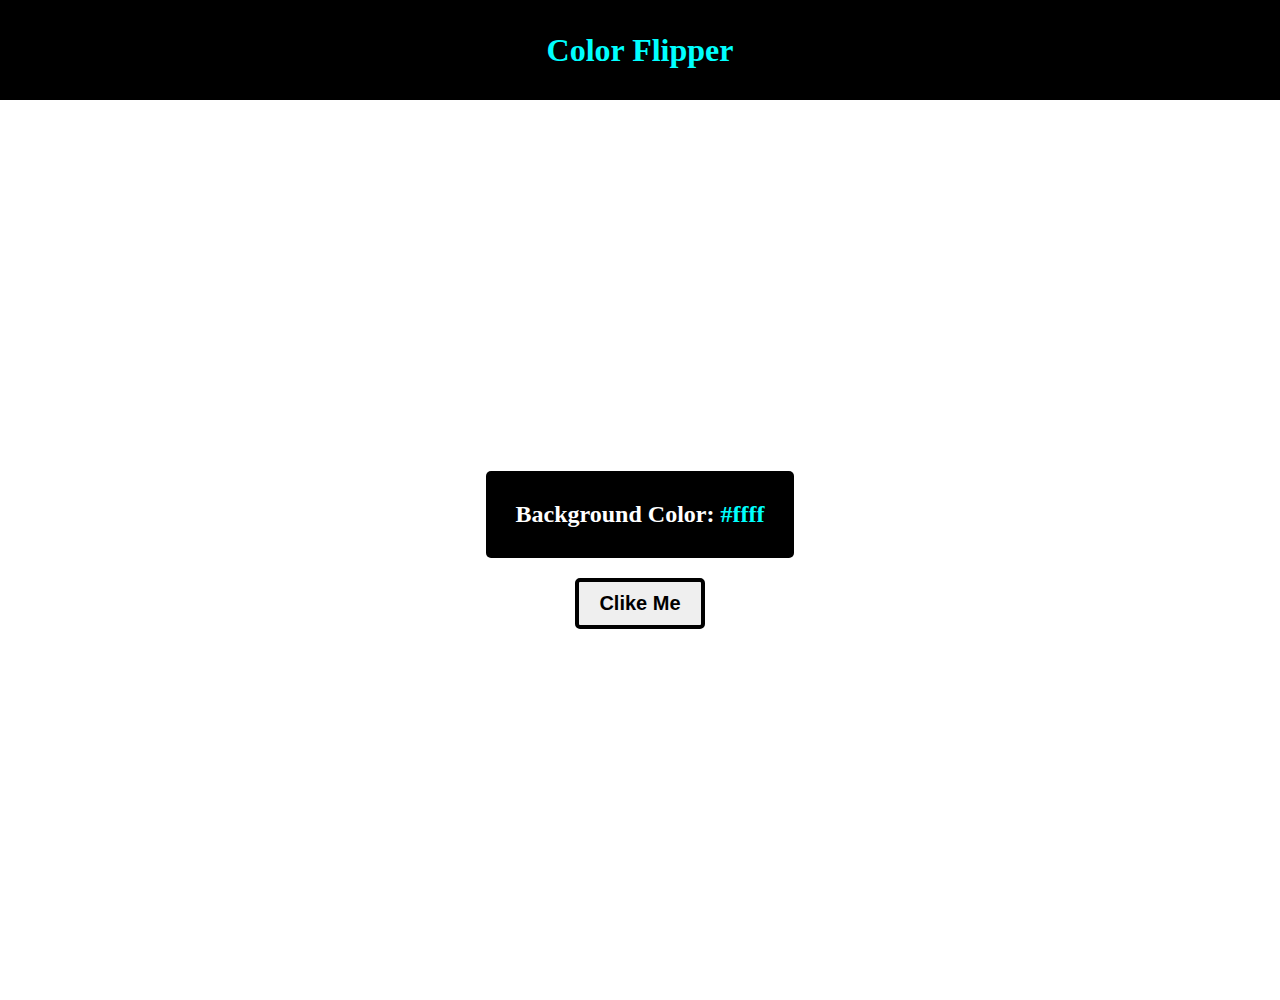
<file: Color Flipper/index.html>
<!DOCTYPE html>
<html lang="en">
<head>
    <meta charset="UTF-8">
    <meta name="viewport" content="width=device-width, initial-scale=1.0">
    <title>Document</title>
    <link rel="stylesheet" href="style.css">
</head>
<body>
    <nav>
        <h1>Color Flipper</h1>
    </nav>
    <main>
        <div class="container">
            <h2>Background Color: <span>#ffff</span></h2>
            <button>Clike Me</button>
        </div>
    </main>
    <script src="script.js"></script>
</body>
</html>
</file>
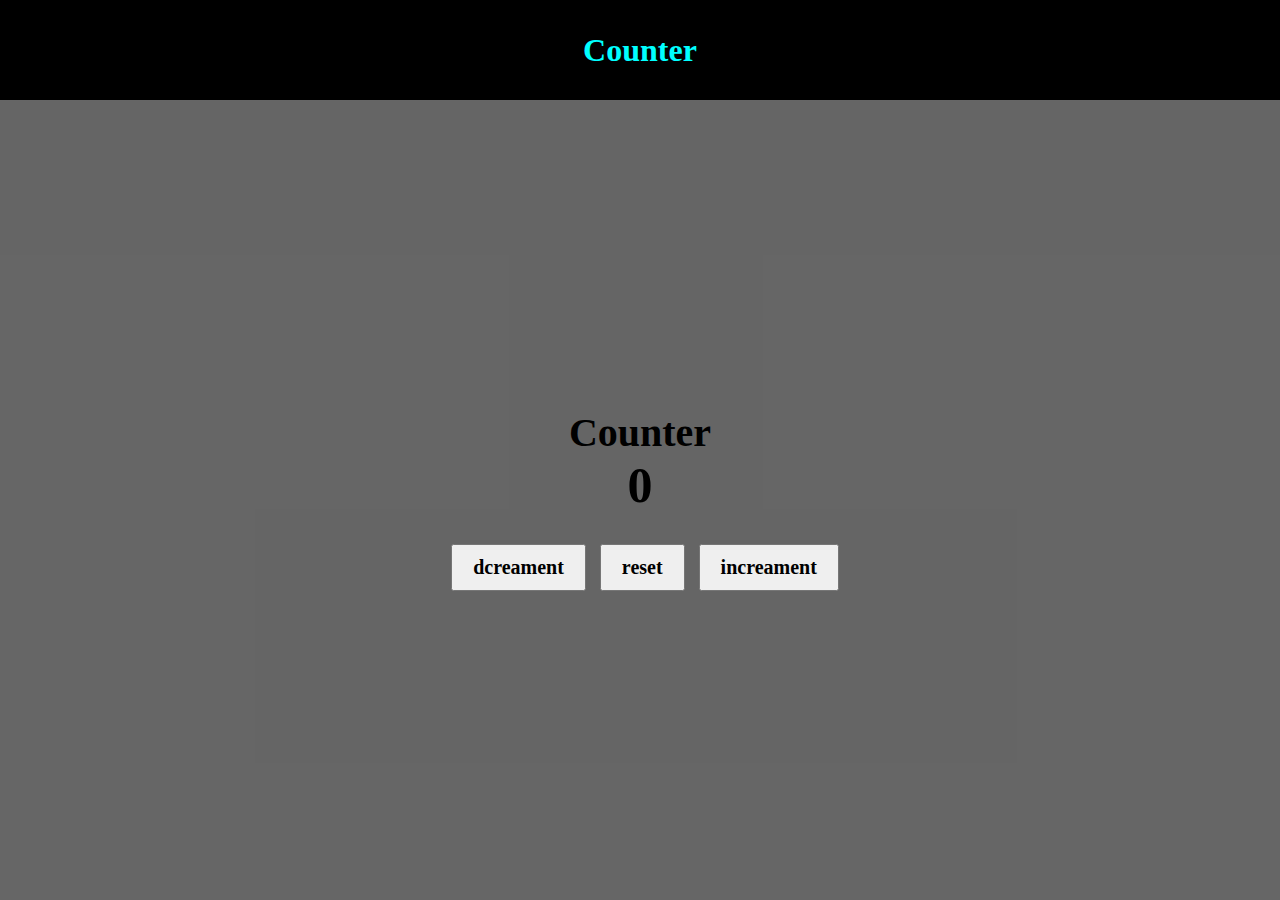
<file: Counter/index.html>
<!DOCTYPE html>
<html lang="en">
<head>
    <meta charset="UTF-8">
    <meta name="viewport" content="width=device-width, initial-scale=1.0">
    <link rel="stylesheet" href="style.css">
    <title>Document</title>
</head>
<body>

    <main>
        <div class="container">
            <nav>
                <h1>Counter</h1>
            </nav>

            <div class="counter">
                <div class="result">
                    <h1>Counter</h1>
                    <h2 id="value">0</h2>
                </div>
                <div class="btnContainer">
                    <button class="btn dcreament" >dcreament</button>
                    <button class="btn reset" >reset</button>
                    <button class="btn increament" >increament</button>
                </div>
            </div>
        </div>
    </main>
    <script src="script.js"></script>
</body>
</html>
</file>
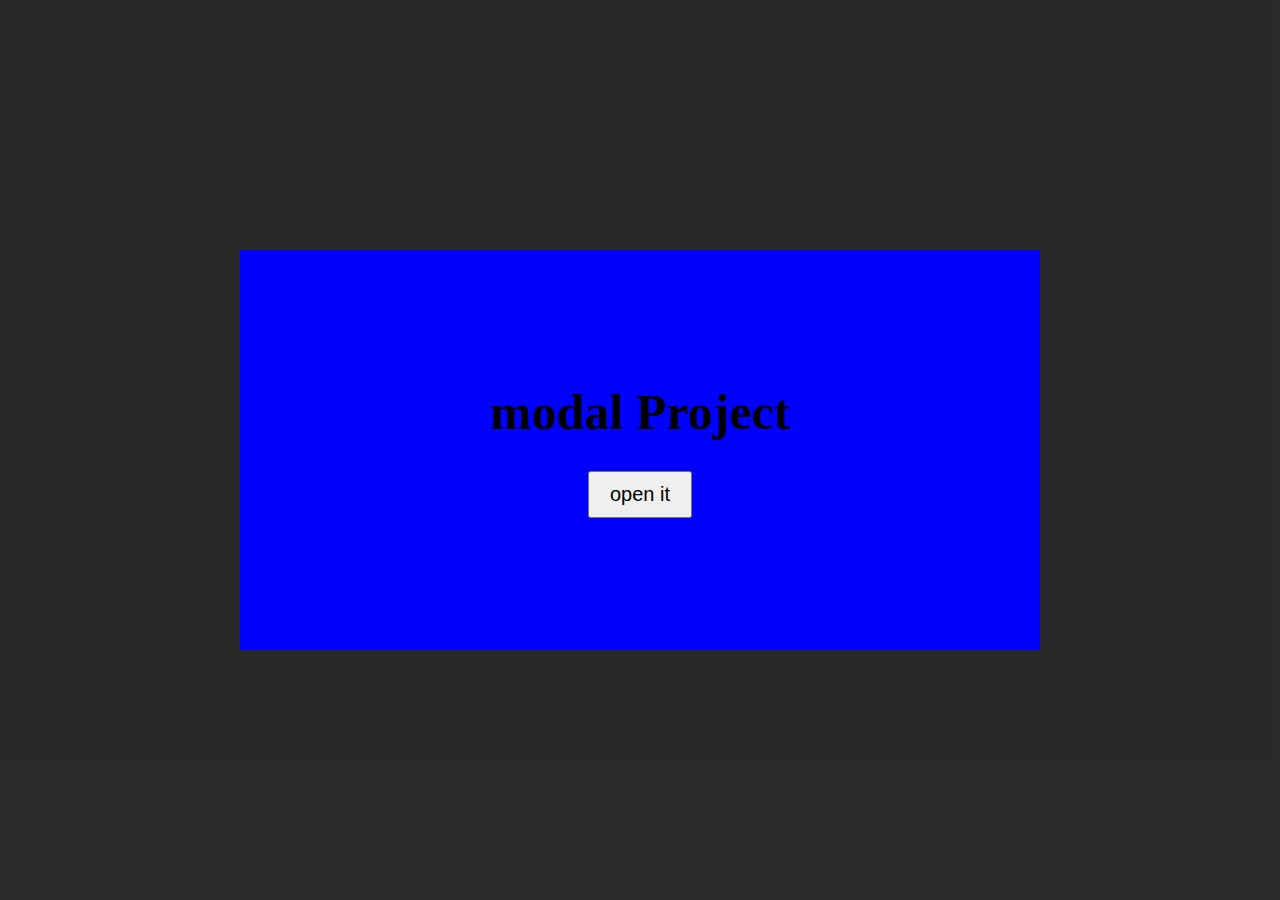
<file: modle/index.html>
<!DOCTYPE html>
<html lang="en">
<head>
    <meta charset="UTF-8">
    <meta name="viewport" content="width=device-width, initial-scale=1.0">
    <link rel="stylesheet" href="style.css">
    <title>Document</title>
</head>
<body>
    <main>
        <div class="container">
            <div class="modal-container">
                <h1>modal Project</h1>
                <button class="open-btn">open it</button>
            </div>
            <div class="overflow-modal-container">
                <h1>this is you modal</h1>
                <button class="close-btn">close it</button>
            </div>
        </div>
    </main>
    <script src="script.js"></script>
</body>
</html>
</file>
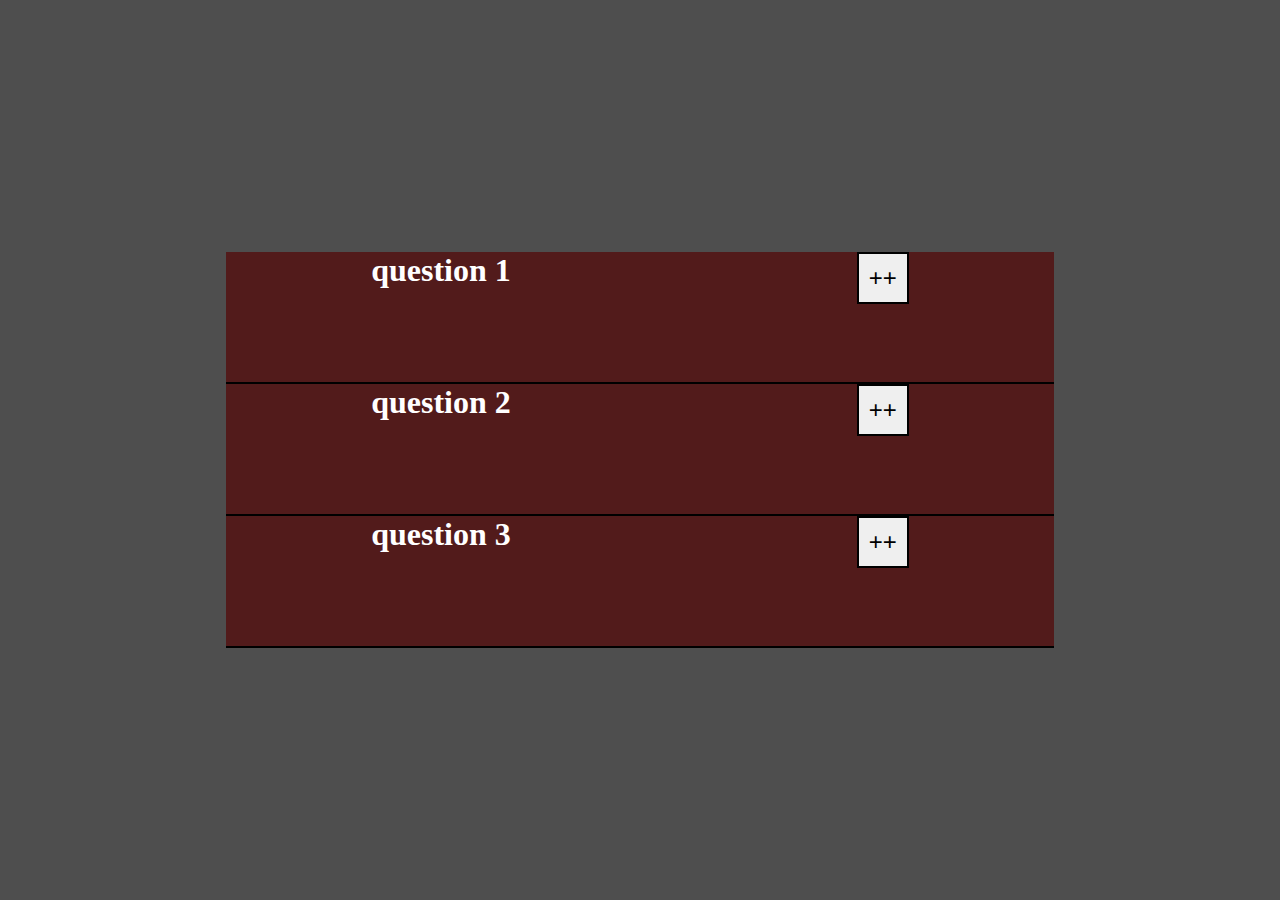
<file: questions/index.html>
<!DOCTYPE html>
<html lang="en">

<head>
    <meta charset="UTF-8">
    <meta name="viewport" content="width=, initial-scale=1.0">
    <title>Document</title>
    <link rel="stylesheet" href="style.css">
</head>

<body>
    <div class="container">
        <section>
            <div class="questions">
                <div class="heading">
                    <h1>question 1</h1>
                    <button type="button" class="question-btn">
                        <span class="puls-btn">++</span>
                        <span class="minus-btn">--</span>
                    </button>
                </div>
                <div class="question-text">
                    <p>
                      Lorem ipsum dolor sit amet, consectetur adipisicing elit. Est
                      dolore illo dolores quia nemo doloribus quaerat, magni numquam
                      repellat reprehenderit.
                    </p>
                  </div>
            </div>
            <div class="questions">
                <div class="heading">
                    <h1>question 2</h1>
                    <button type="button" class="question-btn">
                        <span class="puls-btn">++</span>
                        <span class="minus-btn">--</span>
                    </button>
                </div>
                <div class="question-text">
                    <p>
                      Lorem ipsum dolor sit amet, consectetur adipisicing elit. Est
                      dolore illo dolores quia nemo doloribus quaerat, magni numquam
                      repellat reprehenderit.
                    </p>
                  </div>
            </div>
            <div class="questions">
                <div class="heading">
                    <h1>question 3</h1>
                    <button type="button" class="question-btn">
                        <span class="puls-btn">++</span>
                        <span class="minus-btn">--</span>
                    </button>
                </div>
                <div class="question-text">
                    <p>
                      Lorem ipsum dolor sit amet, consectetur adipisicing elit. Est
                      dolore illo dolores quia nemo doloribus quaerat, magni numquam
                      repellat reprehenderit.
                    </p>
                  </div>
            </div>
        </section>
    </div>
    <script src="script.js"></script>
</body>

</html>
</file>
<file: Color Flipper/style.css>
* {
    margin: 0;
    padding: 0;
    box-sizing: border-box;
}

html , body ,main{
    width: 100%;
    height: 100%;
}

nav {
    height: 100px;
    width: 100%;
    background-color: black;
    color: aqua;
    display: flex;
    align-items: center;
    justify-content: center;
}

.container{
    width: 100%;
    height: 100%;
    display: flex;
    align-items: center;
    justify-content: center;
    flex-direction: column;
    gap: 20px;
}

.container h2 {
    padding: 30px;
    background-color: black;
    border-radius: 5px;
    color: white;
    
}

.container h2 span{
    
    color: aqua;
    
}
.container button {
    padding: 10px 20px;
    border: 4px solid black;
    border-radius: 5px;
    font-size: 20px;
    font-weight: bolder;
    transition: .3s;
}
.container button:hover {
    background-color: black;
    color: aqua;
}
</file>
<file: Counter/style.css>
* {
    margin: 0;
    padding: 0;
    box-sizing: border-box;
    font-family: Georgia, 'Times New Roman', Times, serif;
}

html, body , main {
    width: 100%;
    height: 100%;
    background-color: rgba(0, 0, 0, 0.261);
}

.container {
    width: 100%;
    height: calc(100% - 100px);
}
.container nav {
    width: 100%;
    height: 100px;
    background-color: black;
    display: flex;
    align-items: center;
    justify-content: center;
}
.container nav h1{
   color: aqua;
}

.counter {
    display: flex;
    align-items: center;
    justify-content: center;
    height: 100%;
    width: 100%;
    flex-direction: column;
    gap: 30px;
}

.result {
    /* height: 100px; */
    width: 500px;
    /* background-color: aqua; */
    display: flex;
    align-items: center;
    flex-direction: column;
    
    
}

.result h1 {
    font-size: 40px;
}
.result h2 {
    font-size: 50px;
}

button {
    padding: 10px 20px;
    font-size: 20px;
    font-weight: bolder;
    margin-left: 10px;
}

button:hover{
    background-color: black;
    color: aqua;
}
</file>
<file: modle/style.css>
* {
    padding: 0;
    margin: 0;
}

html,
body {
    width: 100%;
    height: 100%;
    background-color: rgba(0, 0, 0, 0.597);
}

main {
    display: flex;
    align-items: center;
    justify-content: center;
    height: 100%;
    width: 100%;
}

.container {
    width: 800px;
    height: 400px;
    background-color: aliceblue;
    position: relative;
}

.modal-container {
    width: 100%;
    height: 100%;
    background-color: blue;
    display: flex;
    flex-direction: column;
    align-items: center;
    justify-content: center;
    gap: 30px;
    position: absolute;
}

.modal-container h1 {
    font-size: 50px;
}
.modal-container button {
    padding: 10px 20px;
    font-size: 20px;
    text-align: center;
}

.overflow-modal-container {
    position: absolute;
    width: 100%;
    height: 100%;
    background: red;
    z-index: -10;
    display: flex;
    flex-direction: column;
    align-items: center;
    justify-content: center;
    gap: 30px;
    

}

.overflow-modal-container h1 {
    font-size: 50px;
}
.overflow-modal-container button {
    padding: 10px 20px;
    font-size: 20px;
    text-align: center;
}

.open-modal {
    z-index: 10;
}
</file>
<file: questions/style.css>
* {
  padding: 0;
  margin: 0;
}

html,
body {
  width: 100%;
  height: 100%;
}

.container {
  width: 100%;
  height: 100%;
  background-color: rgba(0, 0, 0, 0.693);

}


section {
  width: 100%;
  height: 100%;
  
  display: flex;
  align-items: center;
  justify-content: center;
  flex-direction: column;
  color: white;
}

.questions {
  width: 60%;
  height: 130px;
  border-bottom: 2px solid black;
  padding: 0px 30px;
  display: flex;
  flex-direction: column;
  align-items: center;
  background-color: rgb(82, 27, 27);
  

}

.heading {
  display: flex;
  width: 70%;
  justify-content: space-between;
  
}
.question-btn {
  font-size: 1.5rem;
  cursor: pointer;
  border: 2px solid black;
  padding: 10px;

}


.question-text {
  display: none;
}

.show-text .question-text {
  display: block;
}

.minus-btn {
  display: none;
}

.show-text .minus-btn {
  display: inline;
}

.show-text .puls-btn {
  display: none;
}
</file>
